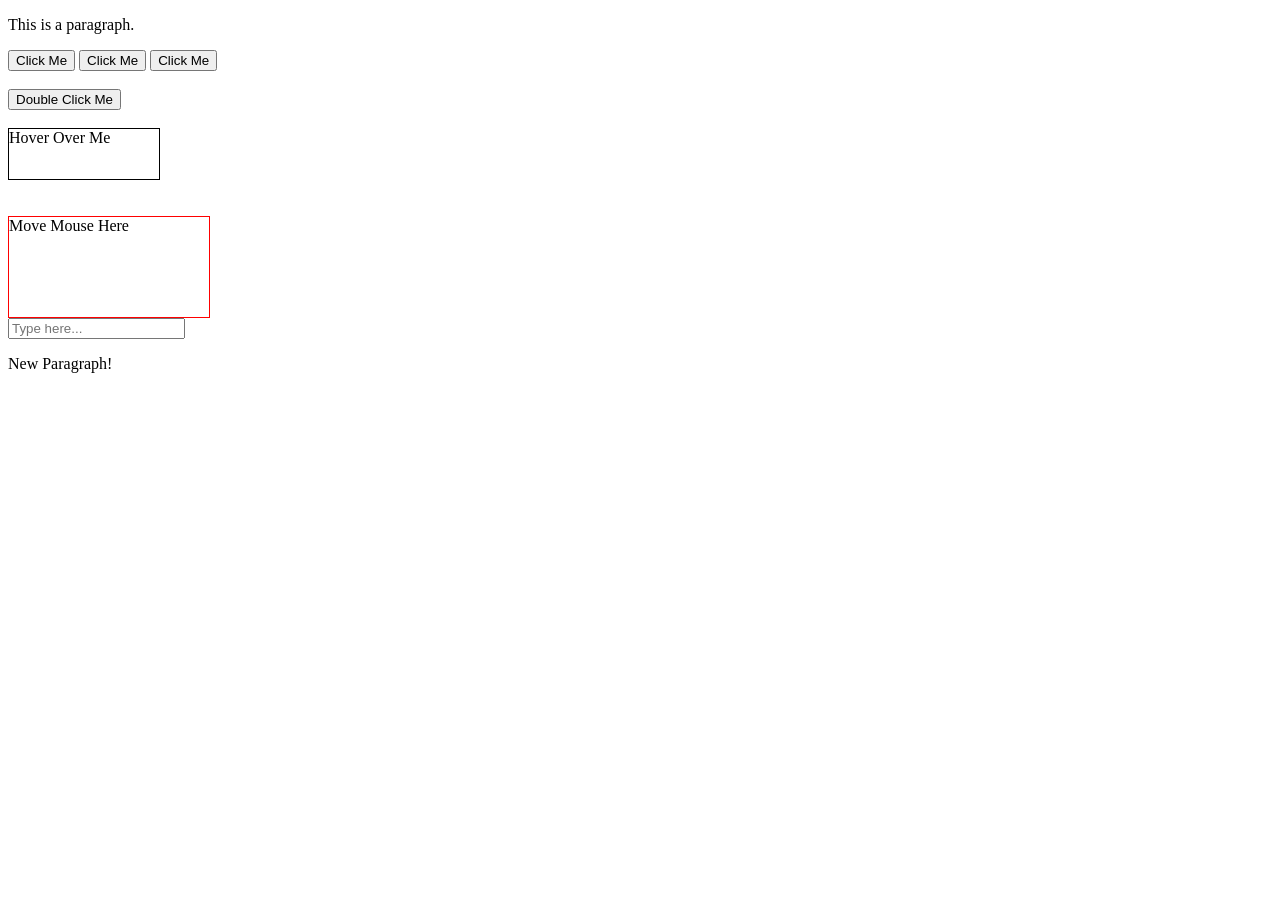
<file: python/dom.html>
<!DOCTYPE html>
<html>
<head>
  <title>DOM Example</title>
</head>
<body>
  <h1 id="heading">Hello World</h1>
  <p class="para">This is a paragraph.</p>
  <button onclick="changeText()">Click Me</button>
  <button onclick="alert('Button Clicked!')">Click Me</button>
<button onclick="alert('Button Clicked!')">Click Me</button> <br><br>

<button ondblclick="alert('Button Double Clicked!')">Double Click Me</button> <br><br>

<div onmouseover="this.style.background='yellow'" 
     onmouseout="this.style.background='lightgray'" 
     style="width:150px; height:50px; border:1px solid black;">
     Hover Over Me
</div> <br><br>

<div onmousemove="console.log('Mouse is moving inside the box')" 
     style="width:200px; height:100px; border:1px solid red;">
     Move Mouse Here
</div>
<input type="text" 
       onkeydown="console.log('Key Down:', event.key)" 
       onkeyup="console.log('Key Up:', event.key)" 
       onkeypress="console.log('Key Press:', event.key)" 
       placeholder="Type here...">


  <script>
    function changeText() {
      // Access element using id
      document.getElementById("heading").textContent = "DOM Updated!";

      // Access element using class
      document.querySelector(".para").style.color = "red";
    }
    let newEl = document.createElement("p");
newEl.textContent = "New Paragraph!";
document.body.appendChild(newEl);


let el = document.getElementById("heading");
el.remove();

  </script>
</body>
</html>
</file>
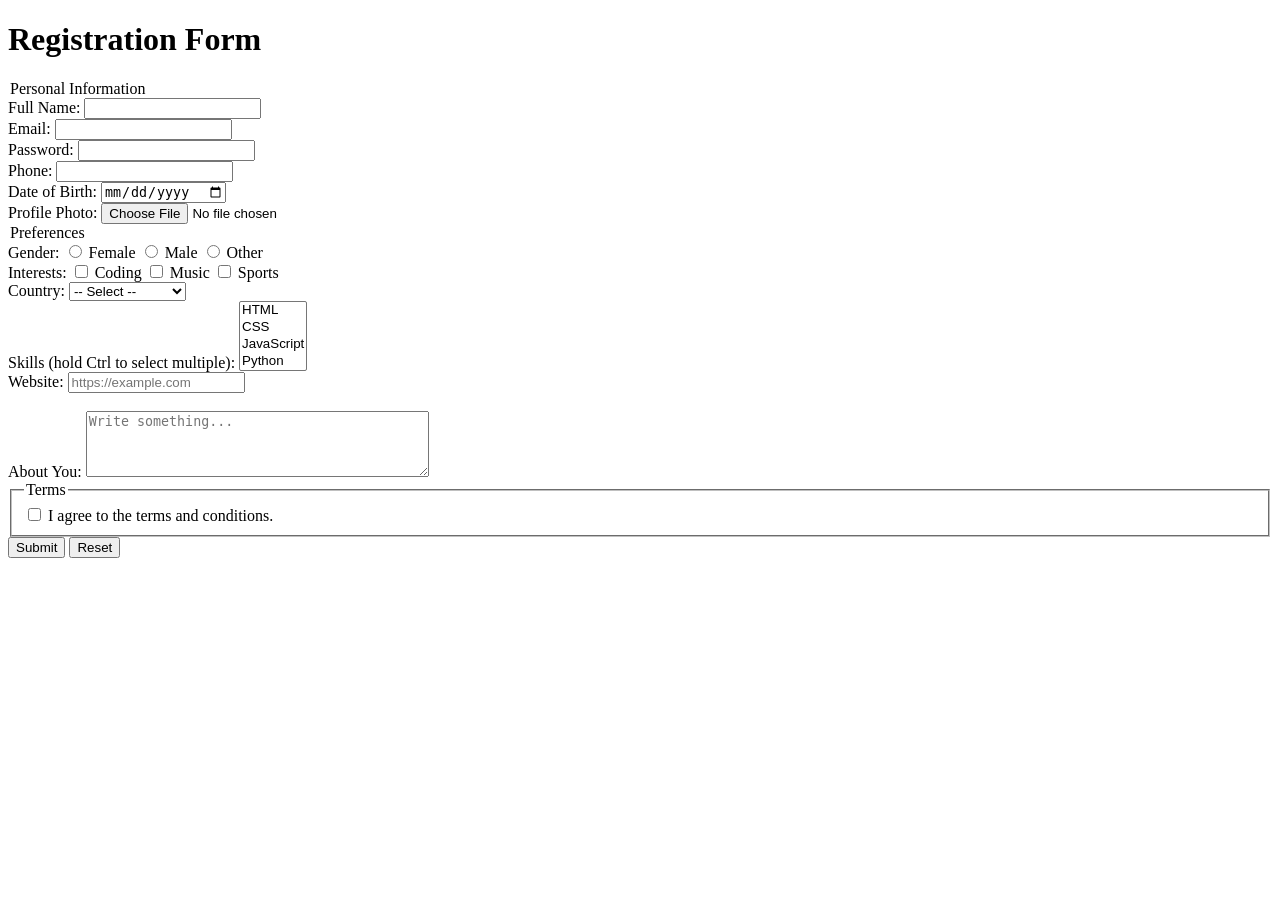
<file: python/form.html>
<!DOCTYPE html>
<html lang="hi">
<head>
  <meta charset="UTF-8">
  <title>Simple HTML Form (Normal Tags Only)</title>
</head>
<body>
  <h1>Registration Form</h1>

  <!-- Only normal HTML form tags, no CSS, no <div> -->
  <form action="/submit" method="POST" enctype="multipart/form-data" autocomplete="on">
      <legend>Personal Information</legend>

      <label for="fullname">Full Name:</label>
      <input type="text" id="fullname" name="fullname" required>
      <br>

      <label for="email">Email:</label>
      <input type="email" id="email" name="email" required>
      <br>

      <label for="password">Password:</label>
      <input type="password" id="password" name="password" minlength="6" required>
      <br>

      <label for="phone">Phone:</label>
      <input type="tel" id="phone" name="phone">
      <br>

      <label for="dob">Date of Birth:</label>
      <input type="date" id="dob" name="dob">
      <br>

      <label for="photo">Profile Photo:</label>
      <input type="file" id="photo" name="photo" accept="image/*">
      <br>
   
      <legend>Preferences</legend>

      Gender:
      <input type="radio" id="female" name="gender" value="female" required>
      <label for="female">Female</label>
      <input type="radio" id="male" name="gender" value="male">
      <label for="male">Male</label>
      <input type="radio" id="other" name="gender" value="other">
      <label for="other">Other</label>
      <br>

      Interests:
      <input type="checkbox" id="coding" name="interests" value="coding">
      <label for="coding">Coding</label>
      <input type="checkbox" id="music" name="interests" value="music">
      <label for="music">Music</label>
      <input type="checkbox" id="sports" name="interests" value="sports">
      <label for="sports">Sports</label>
      <br>

      <label for="country">Country:</label>
      <select id="country" name="country">
        <option value="">-- Select --</option>
        <option value="IN">India</option>
        <option value="US">United States</option>
        <option value="UK">United Kingdom</option>
        <option value="CA">Canada</option>
      </select>
      <br>

      <label for="skills">Skills (hold Ctrl to select multiple):</label>
      <select id="skills" name="skills" multiple size="4">
        <option value="html">HTML</option>
        <option value="css">CSS</option>
        <option value="js">JavaScript</option>
        <option value="python">Python</option>
      </select>
      <br>

      <label for="website">Website:</label>
      <input type="url" id="website" name="website" placeholder="https://example.com">
      <br>

      <!-- <label for="experience">Experience (Years):</label>
      <input type="number" id="experience" name="experience" min="0" max="50">
      <br> --> 
<!-- 
      <label for="color">Favorite Color:</label>
      <input type="color" id="color" name="color">
      <br> -->

      <!-- <label for="city">City (with suggestions):</label>
      <input list="cities" id="city" name="city">
      <datalist id="cities">
        <option value="Lucknow">
        <option value="Delhi">
        <option value="Mumbai">
        <option value="Kolkata">
      </datalist> -->
      <br>

      <label for="about">About You:</label>
      <textarea id="about" name="about" rows="4" cols="40" placeholder="Write something..."></textarea>
      <br>
    

    <fieldset>
      <legend>Terms</legend>
      <input type="checkbox" id="terms" name="terms" required>
      <label for="terms">I agree to the terms and conditions.</label>
    </fieldset>

    <button type="submit">Submit</button>
    <button type="reset">Reset</button>
  </form>
</body>
</html>
</file>
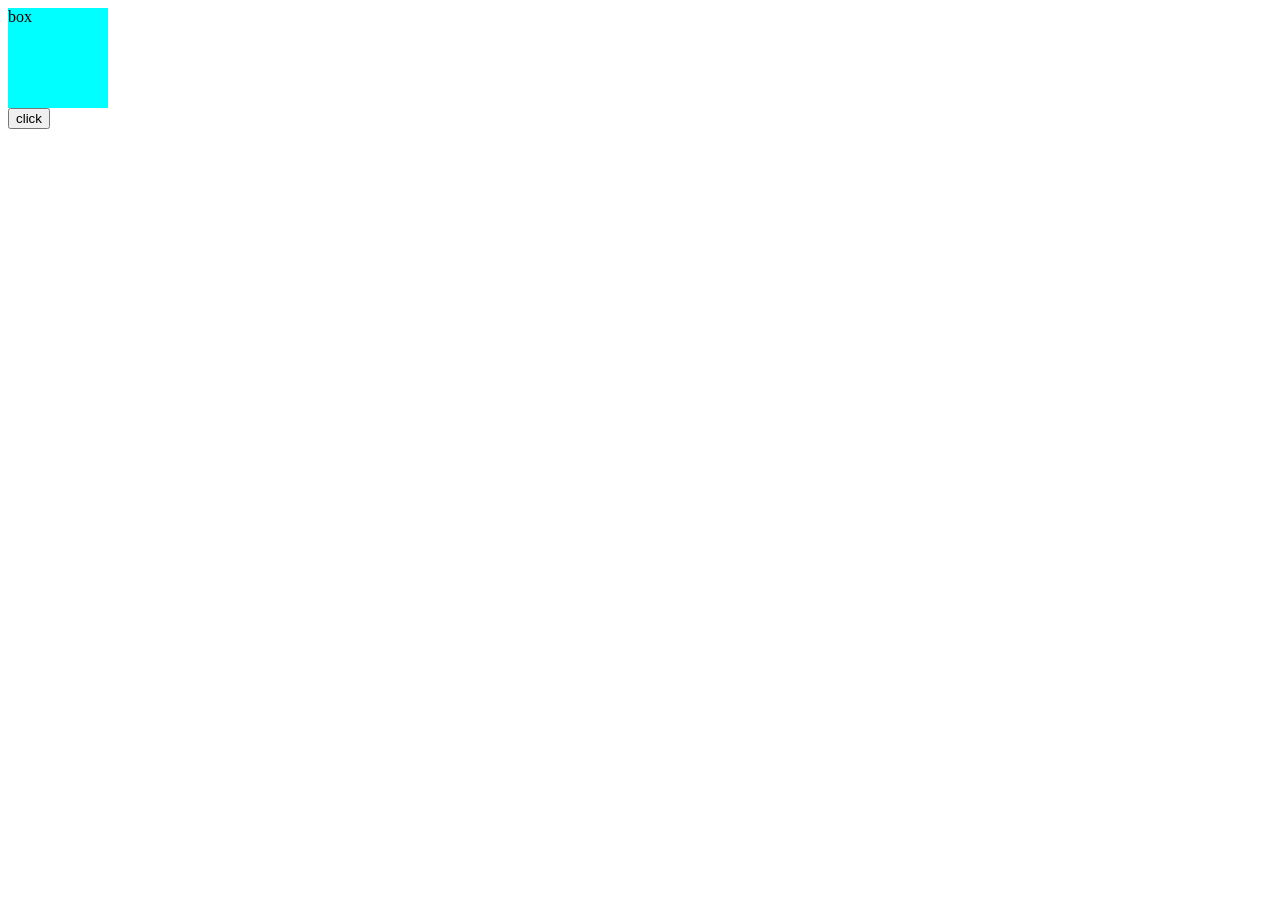
<file: python/index1.html>
<!DOCTYPE html>
<html lang="en">
<head>
    <meta charset="UTF-8">
    <meta name="viewport" content="width=device-width, initial-scale=1.0">
    <title>Document</title>
    <style>
        #box{
            width: 100px;
            height: 100px;
            background-color: aqua;
            transition: all 0.4s ease;
        }
        #box.tog{
            background-color: antiquewhite;
           
            height: 150px;
            width: 150px;
        }
    </style>
</head>
<body>
    <div id="box">
        box
    </div>
    <button id="btn">click</button>
    <script>
        let a=document.getElementById("box");
        let b=document.getElementById("btn");
        b.addEventListener("click",()=>{
            a.classList.toggle("tog");
        });
    </script>
</body>
</html>
</file>
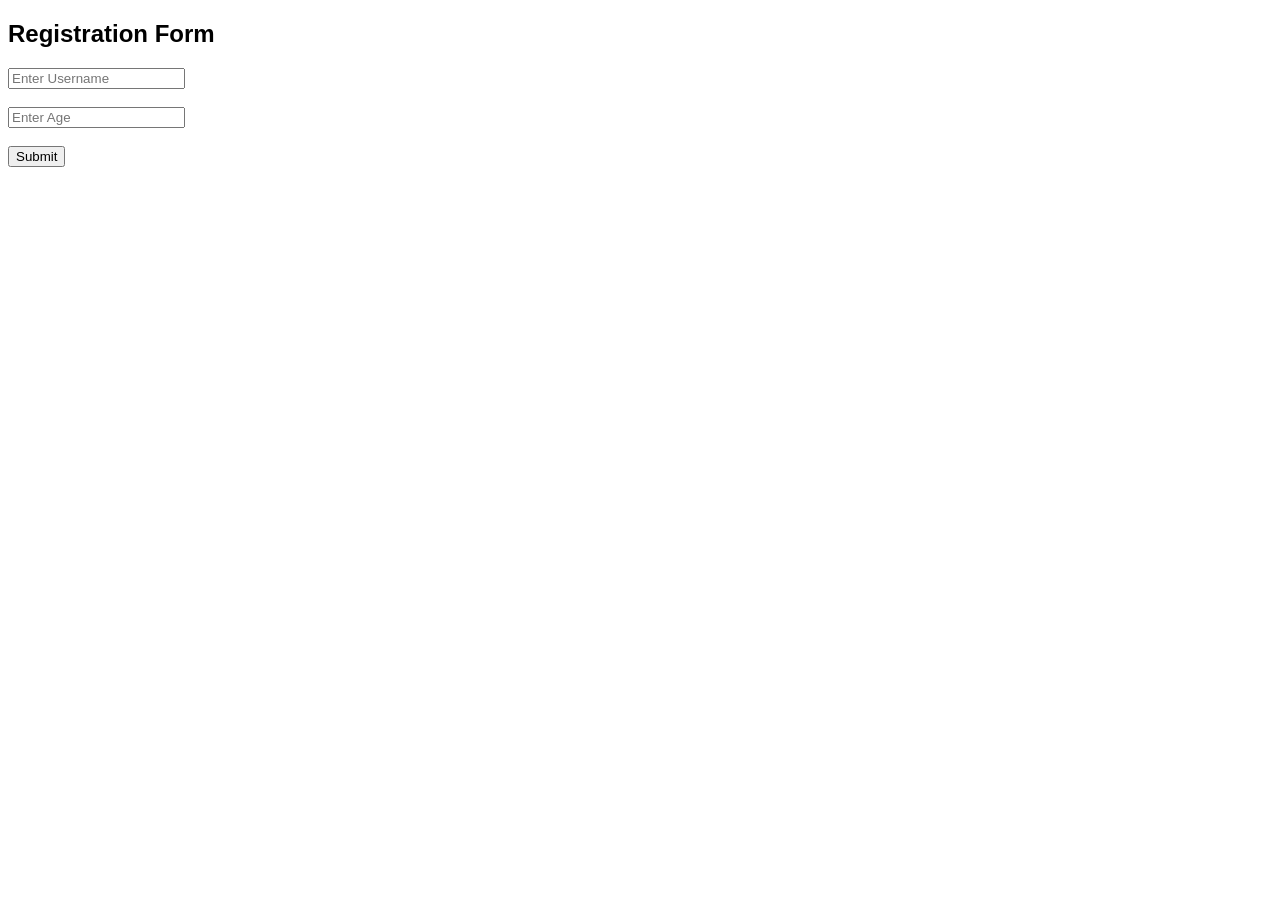
<file: python/login.html>
<!DOCTYPE html>
<html>
<head>
  <title>Smart Validation</title>
  <style>
    body {
      font-family: Arial;
    }
    .error {
      color: red;
    }
    .success {
      color: green;
    }
  </style>
</head>
<body>

<h2>Registration Form</h2>

<form id="myForm">
  <input type="text" id="username" placeholder="Enter Username"><br><br>
  <input type="number" id="age" placeholder="Enter Age"><br><br>
  <button type="submit">Submit</button>
</form>

<p id="msg"></p>

<script src="file.js"></script>

</body>
</html>
</file>
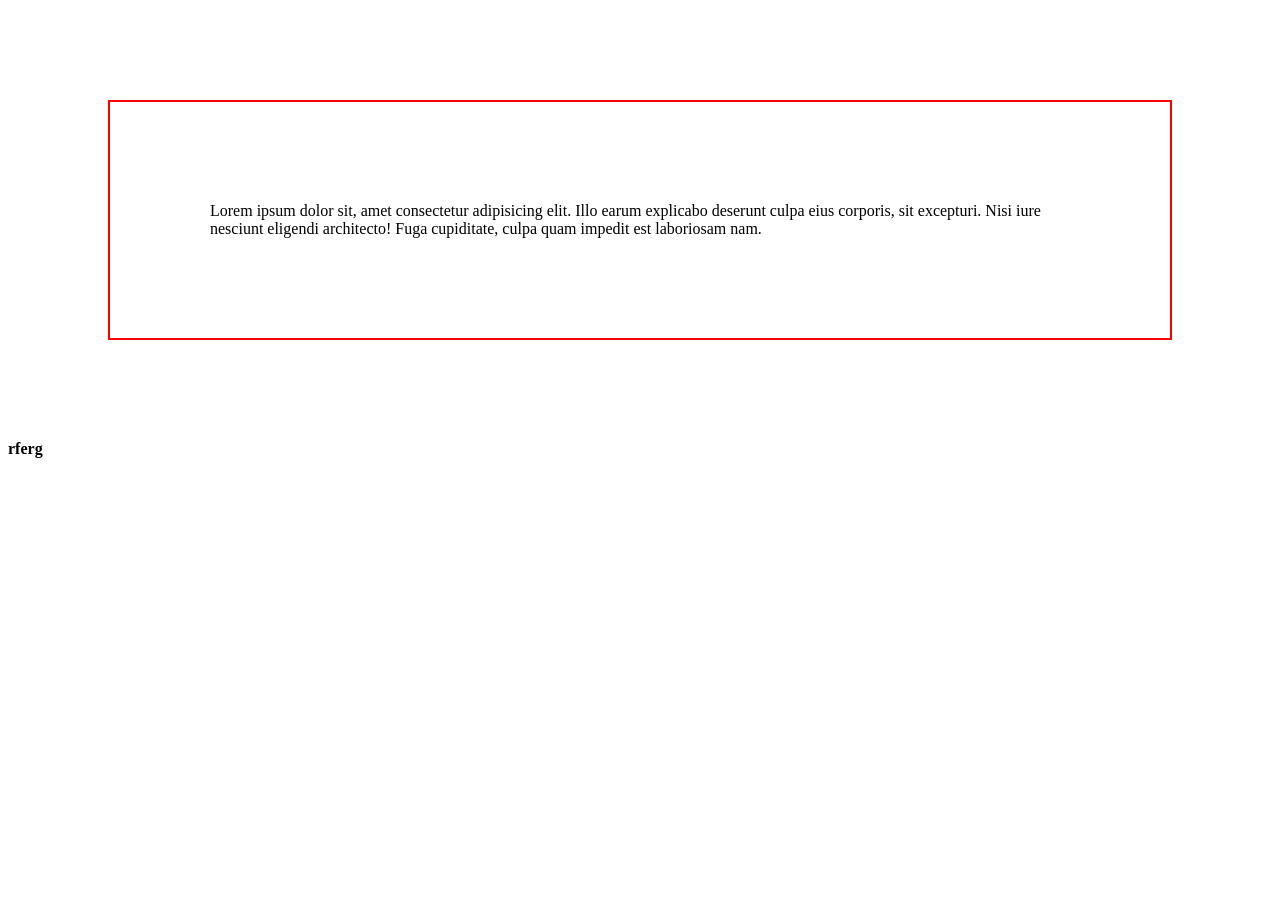
<file: python/nk.html>
<!DOCTYPE html>
<html lang="en">
<head>
    <meta charset="UTF-8">
    <meta name="viewport" content="width=device-width, initial-scale=1.0">
    <title>Document</title>
    <style>
        p{
            margin: 100px;
            padding: 100px;
            border: 2px solid red;
        }
    </style>
</head>
<body>
  <p>Lorem ipsum dolor sit, amet consectetur adipisicing elit. Illo earum explicabo deserunt culpa eius corporis, sit excepturi. Nisi iure nesciunt eligendi architecto! Fuga cupiditate, culpa quam impedit est laboriosam nam.</p>
  <b>rferg</b>
    <!-- <iframe src="https://app.site123.com/manager/affiliate/abLandingOutsource.php?subject=&a=1&c_h=By+far+the+easiest+free+website+builder&utm_source=bing&utm_medium=cpc&utm_campaign=398045798&utm_adgroupID=1232552742196759&keywordID=kwd-77034763473157:loc-1676&network=o&adID=77034717716848&msclkid=94bd9f9b5d8f1223025af738165fa620&l=en&landingSystem=1" frameborder="0" width="1000px" height="1000px"></iframe>
    <iframe src="https://www.youtube.com/watch?v=iMi-Cb8RisY" frameborder="0"></iframe>
    <video src=""></video> -->
</body>
</html>
</file>
